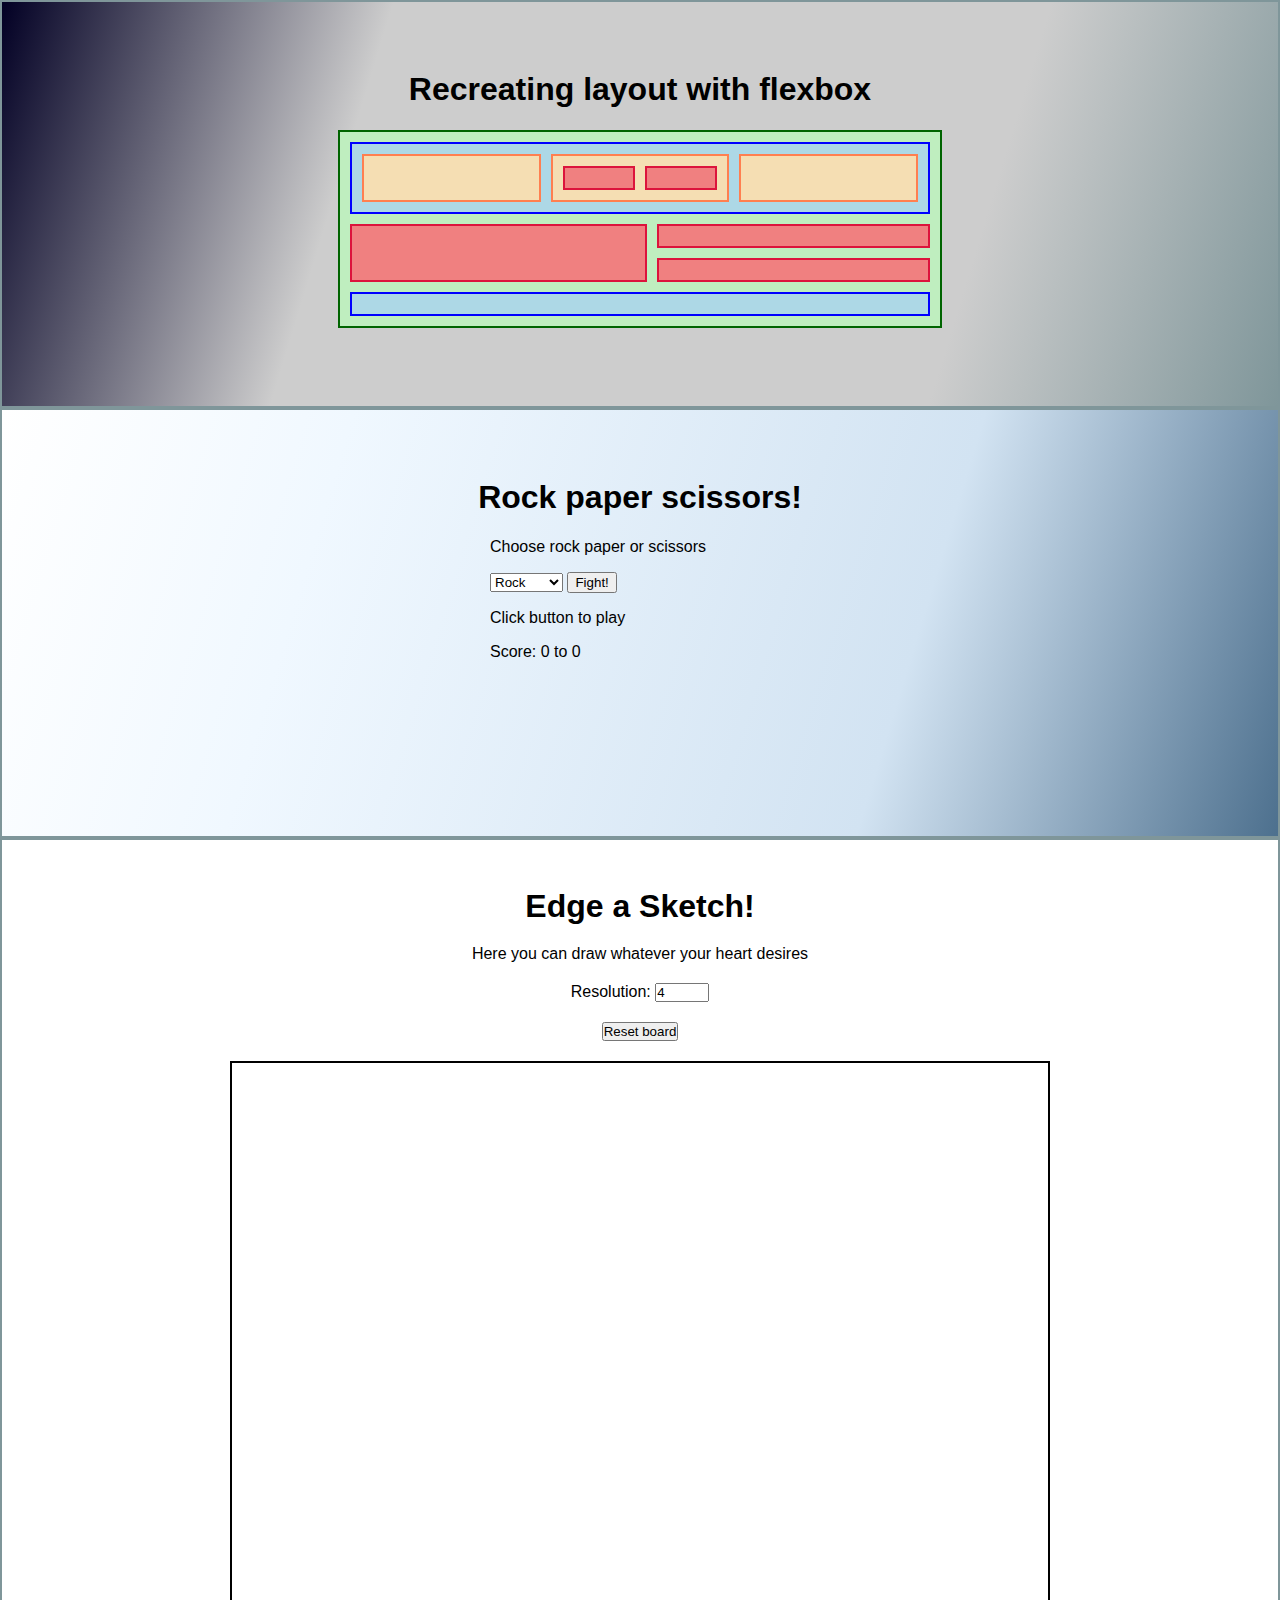
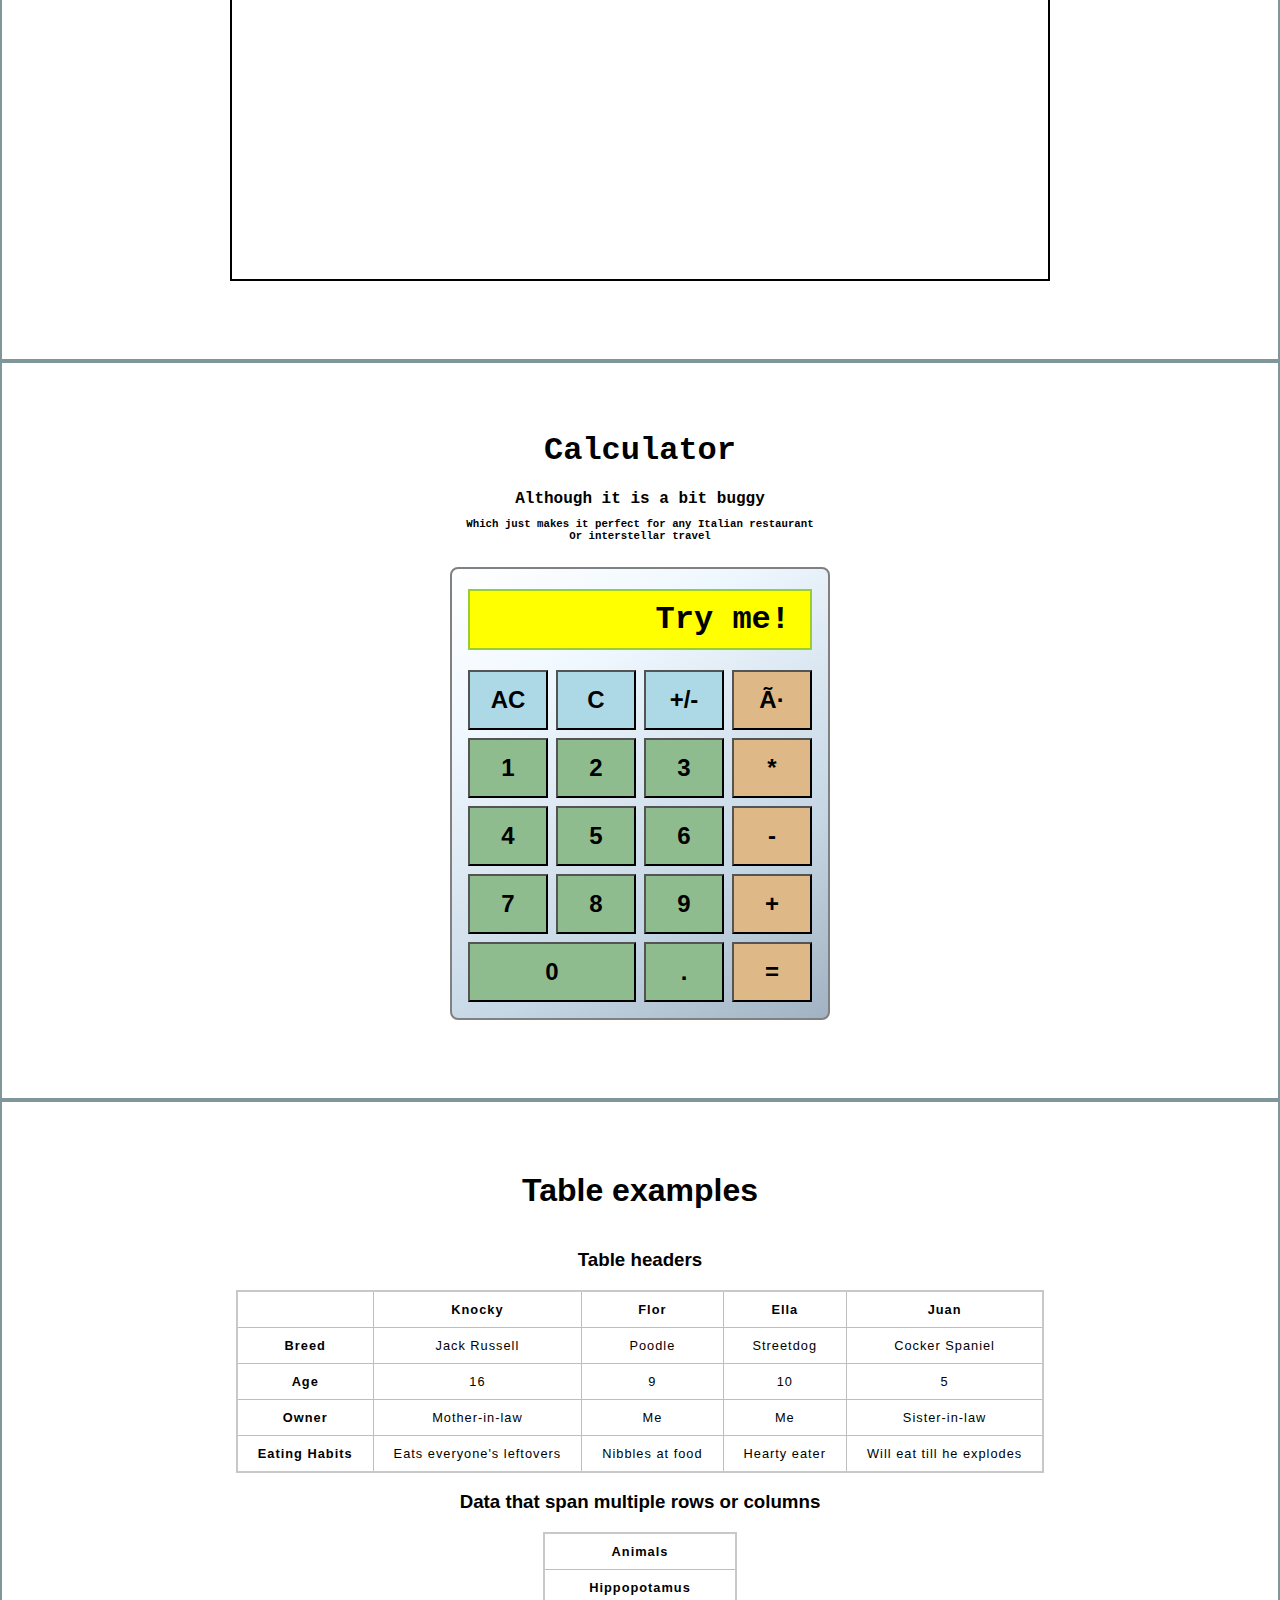
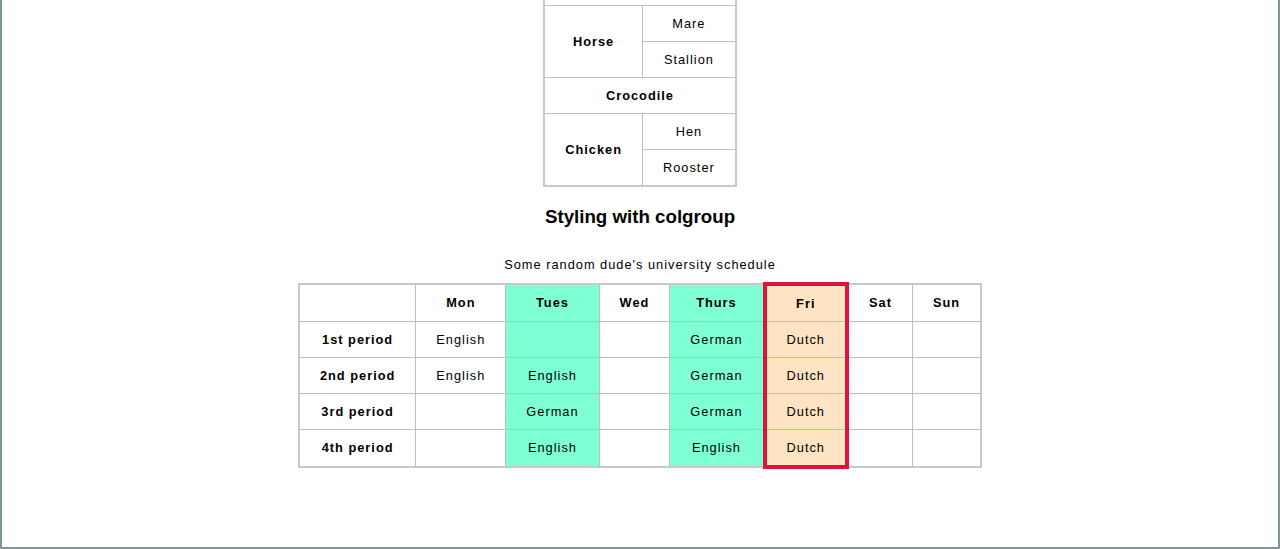
<file: index.html>
<!DOCTYPE html>
<html>
<head>
    <meta charset="uft-8">
    <title> Testing stuff </title>
    <link rel="stylesheet" href="styles/styles.css">
    <link rel="stylesheet" href="styles/tablestyles.css">
</head>
<body>
    <!-- Flexbox tests -->
    <section id="flexbox">
        <h1>Recreating layout with flexbox</h1>
        <div class="outerbox green container-vertical">
            <div class="container-horizontal blue">
                <div class="golden inner"></div>
                <div class="golden container-horizontal">
                    <div class="red inner"></div>
                    <div class="red inner"></div>
                </div>
                <div class="golden inner"></div>
    
            </div>
            <div class="container-horizontal middle">
                <div class="red inner"></div>
                <div class="container-vertical">
                    <div class="red inner"></div>
                    <div class="red inner"></div>
                </div>
            </div>
            <div class="container-horizontal blue"></div>
        </div>
    </section>
    <section id="rock-paper-scissors">
        <h1>Rock paper scissors!</h1>
        <div style="width: 300px; height: 220px;">
            <label for="rps_weapon">Choose rock paper or scissors</p>
            <select id="rps_weapon" name="rps_weapon">
                <option value="Rock">Rock</option>
                <option value="Paper">Paper</option>
                <option value="Scissors">Scissors</option>
            </select>
            <button id="rps-fight-button">Fight!</button>
            <p id="rps_winner">Click button to play</p>
            <p id="rps_score">Score: 0 to 0</p>
            
        </div>
    </section>
    <section id="EdgeASketch">
        <h1>Edge a Sketch!</h1>
        <p>Here you can draw whatever your heart desires</p>
        <div>
            Resolution:
            <input type="number" style="width: 50px;" min="1" max="100" value="4">
        </div>
        <button>Reset board</button>
        <div id="EASBoard"></div>
    </section>
    <section id="calculator">
        <h1 style="margin-bottom: 0px;">Calculator</h1>
        <div style="text-align: center;">
            <h4 style="margin-bottom: 10px;">Although it is a bit buggy</h3>
            <h6 style="margin: 0px;">Which just makes it perfect for any Italian restaurant</h6>
            <h6 style="margin-top: 0px;">Or interstellar travel</h6>
        </div>
        <div class="calc-frame">
            <div class="calc-display">Try me!</div>
            <div class="calc-buttons">
                <div class="calc-row">
                    <button class="calc-button calc-misc" value="AC">AC</button>
                    <button class="calc-button calc-misc" value="C">C</button>
                    <button class="calc-button calc-misc" value="+/-">+/-</button>
                    <button class="calc-button calc-operation" value="÷">÷</button>
                </div>
                <div class="calc-row">
                    <button class="calc-button" value="1">1</button>
                    <button class="calc-button" value="2">2</button>
                    <button class="calc-button" value="3">3</button>
                    <button class="calc-button calc-operation" value="*">*</button>
                </div>
                <div class="calc-row">
                    <button class="calc-button" value="4">4</button>
                    <button class="calc-button" value="5">5</button>
                    <button class="calc-button" value="6">6</button>
                    <button class="calc-button calc-operation" value="-">-</button>
                </div>
                <div class="calc-row">
                    <button class="calc-button" value="7">7</button>
                    <button class="calc-button" value="8">8</button>
                    <button class="calc-button" value="9">9</button>
                    <button class="calc-button calc-operation" value="+">+</button>
                </div>
                <div class="calc-row">
                    <button class="calc-button" value="0" id="zero">0</button>
                    <button class="calc-button" value=".">.</button>
                    <button class="calc-button calc-operation" value="=">=</button>
                </div>
            </div>
        </div>
    </section>
    <section id="tables">
        <h1>Table examples</h1>
        <h3>Table headers</h3>
        <table>
            <tr>
                <th>&nbsp;</th>
                <th>Knocky</th>
                <th>Flor</th>
                <th>Ella</th>
                <th>Juan</th>
            </tr>
            <tr>
                <th>Breed</th>
                <td>Jack Russell</td>
                <td>Poodle</td>
                <td>Streetdog</td>
                <td>Cocker Spaniel</td>
            </tr>
            <tr>
                <th>Age</th>
                <td>16</td>
                <td>9</td>
                <td>10</td>
                <td>5</td>
            </tr>
            <tr>
                <th>Owner</th>
                <td>Mother-in-law</td>
                <td>Me</td>
                <td>Me</td>
                <td>Sister-in-law</td>
            </tr>
            <tr>
                <th>Eating Habits</th>
                <td>Eats everyone's leftovers</td>
                <td>Nibbles at food</td>
                <td>Hearty eater</td>
                <td>Will eat till he explodes</td>
            </tr>
        </table>
        <h3>Data that span multiple rows or columns</h3>
        <table>
            <tr>
                <th colspan="2">Animals</th>
            </tr>
            <tr>
                <th colspan="2">Hippopotamus</th>
            </tr>
            <tr>
                <th rowspan="2">Horse</th>
                <td>Mare</td>
            </tr>
            <tr>
                <td>Stallion</td>
            </tr>
            <tr>
                <th colspan="2">Crocodile</th>
            </tr>
            <tr>
                <th rowspan="2">Chicken</th>
                <td>Hen</td>
            </tr>
            <tr>
                <td>Rooster</td>
            </tr>
        </table>
        <h3>Styling with colgroup</h3>
        <table>
            <caption>Some random dude's university schedule</caption>
            <colgroup>
                <col>
                <col>
                <col style="background-color:aquamarine;">
                <col style="width: 42px;">
                <col style="background-color:aquamarine;">
                <col style="background-color:bisque; border: 4px crimson solid;">
                <col>
                <col>
            </colgroup>
            <tr>
                <td>&nbsp;</td>
                <th>Mon</th>
                <th>Tues</th>
                <th>Wed</th>
                <th>Thurs</th>
                <th>Fri</th>
                <th>Sat</th>
                <th>Sun</th>
            </tr>
            <tr>
                <th>1st period</th>
                <td>English</td>
                <td>&nbsp;</td>
                <td>&nbsp;</td>
                <td>German</td>
                <td>Dutch</td>
                <td>&nbsp;</td>
                <td>&nbsp;</td>
            </tr>
            <tr>
                <th>2nd period</th>
                <td>English</td>
                <td>English</td>
                <td>&nbsp;</td>
                <td>German</td>
                <td>Dutch</td>
                <td>&nbsp;</td>
                <td>&nbsp;</td>
            </tr>
            <tr>
                <th>3rd period</th>
                <td>&nbsp;</td>
                <td>German</td>
                <td>&nbsp;</td>
                <td>German</td>
                <td>Dutch</td>
                <td>&nbsp;</td>
                <td>&nbsp;</td>
            </tr>
            <tr>
                <th>4th period</th>
                <td>&nbsp;</td>
                <td>English</td>
                <td>&nbsp;</td>
                <td>English</td>
                <td>Dutch</td>
                <td>&nbsp;</td>
                <td>&nbsp;</td>
            </tr>
        </table>
    </section>
    <script src="section-scripts/rockpaperscissors.js"></script>
    <script src="section-scripts/edgeasketch.js"></script>
    <script src="section-scripts/calculator.js"></script>
</body>
</html>
</file>
<file: styles/styles.css>
body{
    display: flex;
    flex-direction: column;
    margin: 0px;
    font-family: sans-serif;
}

section {
    display: flex;
    flex-direction: column;
    align-items: center;
    padding: 48px 128px 78px;
    border: 2px solid;
    border-color: #7f969a;
}

section#flexbox {
    background: linear-gradient(107deg, rgba(2,0,36,1) 0%, rgba(205,205,205,1) 28%, rgba(205,205,205,1) 75%, rgba(127,150,154,1) 100%);
}

section#flexbox .outerbox {
    width: 580px;
    height: 380px;
}

section#flexbox .container-horizontal {
    flex: 1;
    padding: 10px;
    column-gap: 10px;
    display: flex;
    padding: 0px;
    gap: 10px;
}

section#flexbox .container-vertical {
    flex: 1;
    display: flex;
    flex-direction: column;
    padding: 0px;
    gap: 10px;
}

section#flexbox .inner {
    flex: 1;
}

section#flexbox .red {
    background-color: lightcoral;
    border-width: 2px;
    border-style: solid;
    border-color: crimson;
    padding: 10px;
}
section#flexbox .blue {
    background-color: lightblue;
    border-width: 2px;
    border-style: solid;
    border-color: blue;
    padding: 10px;
}
section#flexbox .green {
    border-width: 2px;
    border-style: solid;
    border-color: darkgreen;
    background-color: rgb(191, 238, 191);
    padding: 10px;
}
section#flexbox .golden {
    border-width: 2px;
    border-style: solid;
    border-color: coral;
    background-color: wheat;
    padding: 10px;
}

section#flexbox .middle {
    flex: 2;
}
section#rock-paper-scissors {

    background: linear-gradient(-73deg, rgba(77,112,142,1) 0%, rgba(210,227,242,1) 30%, rgba(240,248,255,1) 75%, rgba(255,255,255,1) 100%);
}

section#EdgeASketch {
    gap: 20px;
}

section#EdgeASketch * {
    margin: 0px;
    padding: 0px;
}

div#EASBoard {
    display: flex;
    flex-direction: column;
    max-width: 900px;
    width: 80%;
    aspect-ratio: 1 / 1;
    border: 2px black solid;
}
div.eas-row {
    display: flex;
    flex: 1;
}
div.eas-pixel {
    flex: 1;
}

section#calculator {
    font-family: 'Courier New', Courier, monospace;
    font-weight: bold;
}
section#calculator h3 {
    margin-top: 0px;
}
.calc-frame {
    border: 2px gray solid;
    border-radius: 8px;
    background: linear-gradient(-32deg, rgba(161,179,194,1) 0%, rgba(197,214,228,1) 30%, rgba(240,248,255,1) 75%, rgba(255,255,255,1) 100%);
}

.calc-display {
    border: 2px yellowgreen solid;
    background-color: yellow;
    text-align: end;
    font-size: 32px;
    margin: 20px 16px;
    padding: 10px 20px;
}
.calc-buttons {
    display: flex;
    flex-direction: column;
    gap: 8px;
    margin: 16px;
}
.calc-row {
    display: flex;
    flex-direction: row;
    gap: 8px;
}
.calc-button {
    display: flex;
    width: 80px;
    height: 60px;
    background-color:darkseagreen;
    justify-content: center;
    align-items: center;
    font-size: 24px;
    font-weight: bold;
}
.calc-button:active {
    background-color: darkslategrey;
}

.calc-button.calc-misc {
    background-color: lightblue;
}
.calc-button.calc-misc:active {
    background-color: darkcyan;
}
.calc-button.calc-operation {
    background-color: burlywood;
}
.calc-button.calc-operation:active {
    background-color: orange;
}

#zero {
    flex: 2;
}
</file>
<file: styles/tablestyles.css>
table {
    border-collapse: collapse;
    border: 2px solid rgb(200,200,200);
    letter-spacing: 1px;
    font-size: 0.8rem;
  }

  td, th {
    border: 1px solid rgb(190,190,190);
    padding: 10px 20px;
  }

  td {
    text-align: center;
  }

  caption {
    padding: 10px;
  }
</file>
